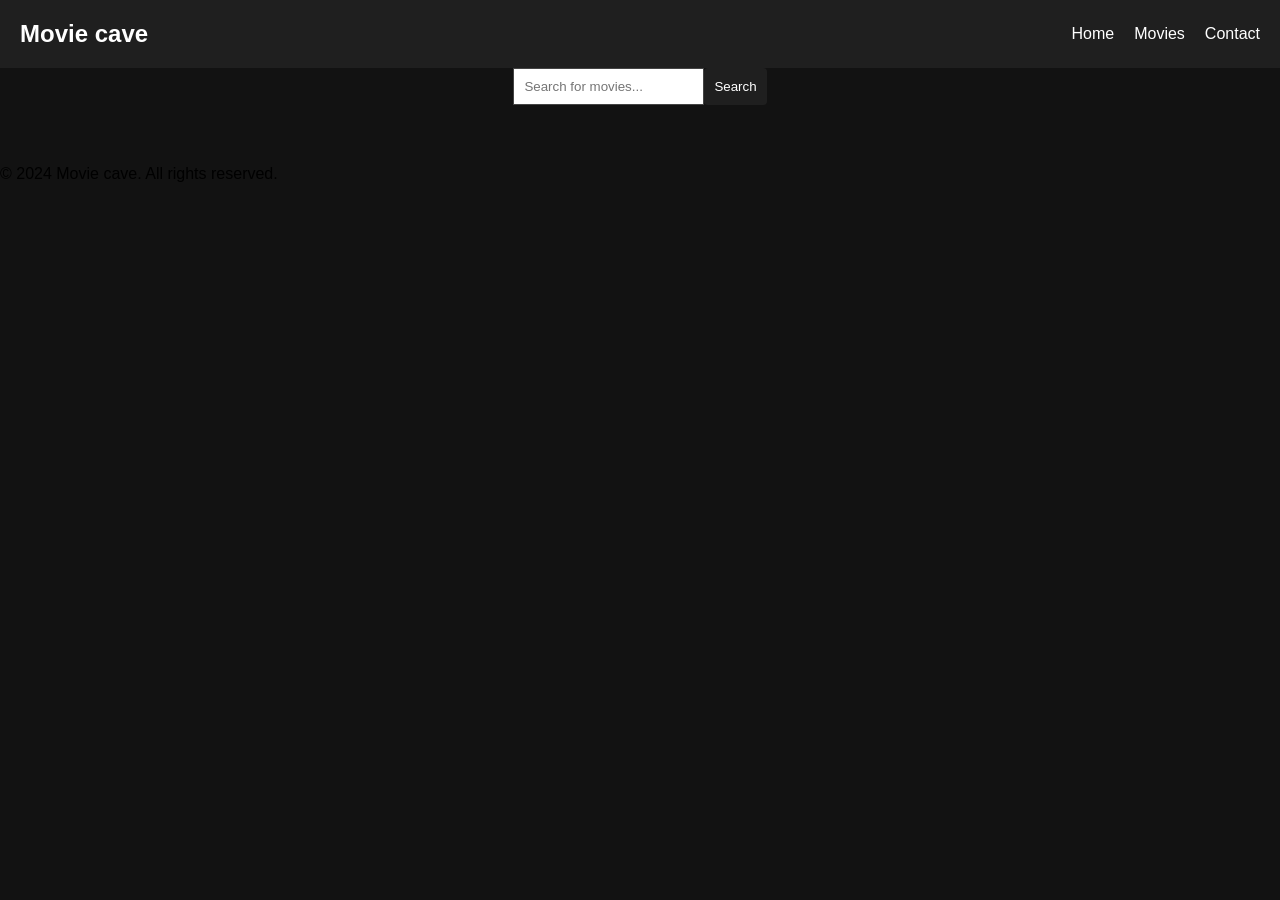
<file: index.html>
<!DOCTYPE html>
<html lang="en">
<head>
    <meta charset="UTF-8">
    <meta name="viewport" content="width=device-width, initial-scale=1.0">
    <title>movie cave</title>
    <link rel="stylesheet" href="styles.css">
</head>
<body>

    <header>
        <div class="logo">Movie cave
        </div>
        <nav>
            <ul>
                <li><a href="#">Home</a></li>
                <li><a href="#">Movies</a></li>
                <li><a href="#">Contact</a></li>
            </ul>
        </nav>
    </header>

    <main>
        <section id="movie-search">
            <input type="text" id="search" placeholder="Search for movies...">
            <button onclick="searchMovies()">Search</button>
        </section>

        <section id="movie-list">
            <!-- Movies will be displayed here -->
        </section>
    </main>

    <footer>
        <p>&copy; 2024 Movie cave. All rights reserved.</p>
    </footer>

    <script src="script.js"></script>
</body>
</html>
</file>
<file: styles.css>
* {
    margin: 0;
    padding: 0;
    box-sizing: border-box;
}

body {
    font-family: Arial, sans-serif;
    background-color: #121212;
}

header {
    background-color: #1f1f1f;
    color: #fff;
    padding: 20px;
    display: flex;
    justify-content: space-between;
    align-items: center;
}

header .logo {
    font-size: 24px;
    font-weight: bold;
}

nav ul {
    list-style: none;
    display: flex;
    gap: 20px;
}

nav ul li {
    display: inline;
}

nav ul li a {
    color: #fff;
    text-decoration: none;
    transition: color 0.3s ease;
}

nav ul li a:hover {
    color: #ff3c00;
}

#movie-search {
    display: flex;
    justify-content: center;
    margin-bottom: 20px;
}

#movie-search input {
    padding: 10px;
    border: 1px solid #444;
    border-radius: 4px
    background-color: #1e1e1e; 
    color; #fff;
}

#movie-search button {
    padding: 10px;
    background-color: #1f1f1f;
    color: #fff;
    border: none;
    border-radius: 4px;
    cursor: pointer;
    transition: background-color 0.3s ease;
}

#movie-search button:hover {
    background-color; #ff3c00
}

#movie-list {
    display: grid;
    grid-template-columns: repeat(4, 1fr);
    gap: 20px;
    padding: 20px
}

.movie-card {
    background-color: #1e1e1e;
    border-radius: 8px;
    overflow: hidden;
    box-shadow: 0 2px 5px rgba(0, 0, 0, 0.5);
    text-align: center;
    transition: transform 0.2s ease;
}

.movie-card:hover {
    transform: scale(1.02);
}

.movie-card img {
    width: 100%;
    height: auto;
}

.movie-card h3 {
    padding: 10px;
    background-color: #1f1f1f;
    color: #fff;
    margin: 0;
}
</file>
